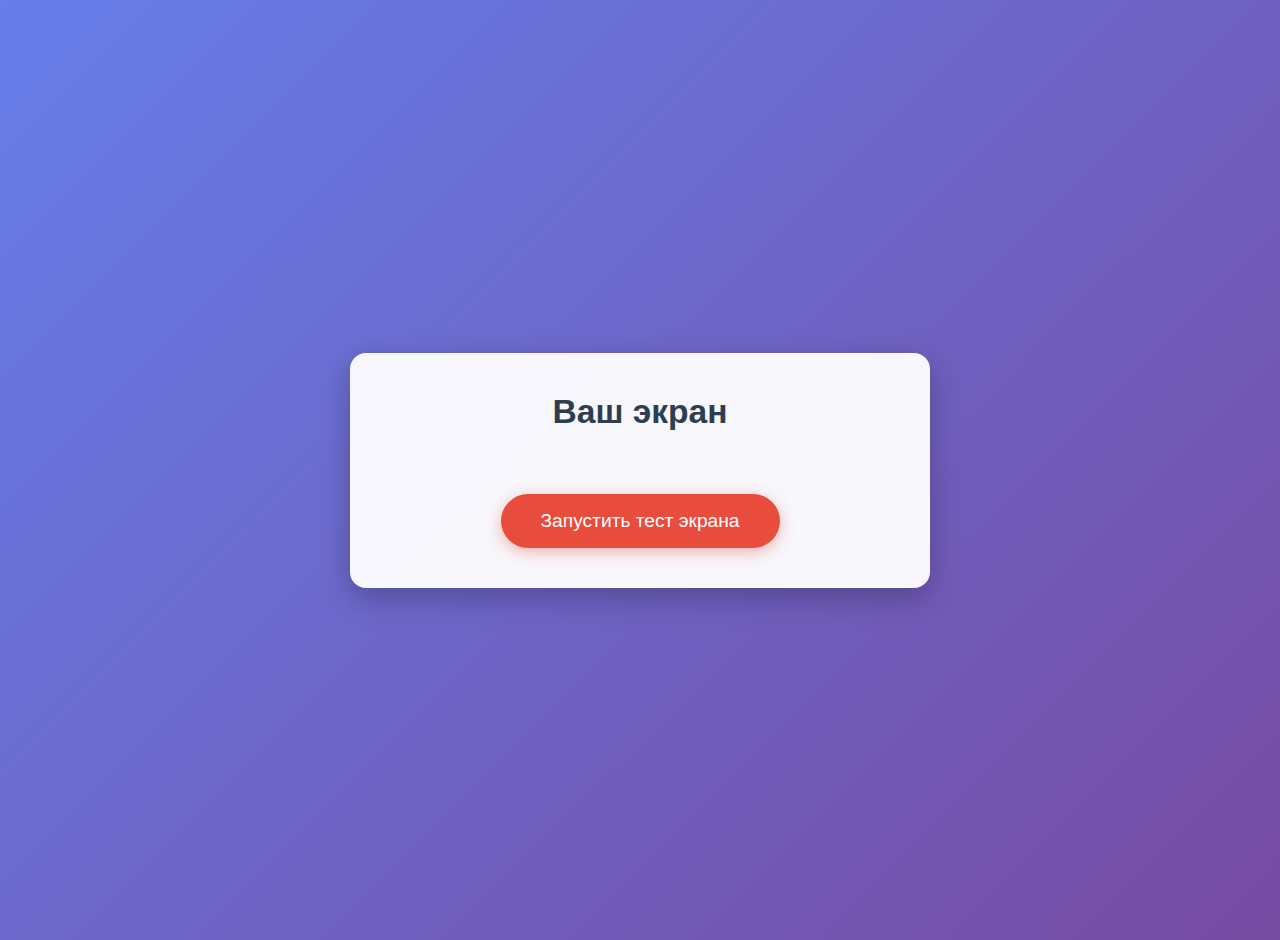
<file: index.html>
<!DOCTYPE html>
<html lang="ru">
<head>
  <meta charset="UTF-8" />
  <meta name="viewport" content="width=device-width, initial-scale=1.0"/>
  <title>Экран</title>
  <link rel="stylesheet" href="styles.css">
</head>
<body>
  <div class="container">
    <h1>Ваш экран</h1>
    
    <dl class="specs" id="screen-info"></dl>

    <button id="start-test">Запустить тест экрана</button>
  </div>

  <div id="fullscreen-test">
    <div id="mixed-palette" style="display: none;"></div>
  </div>

  <script src="script.js"></script>
</body>
</html>
</file>
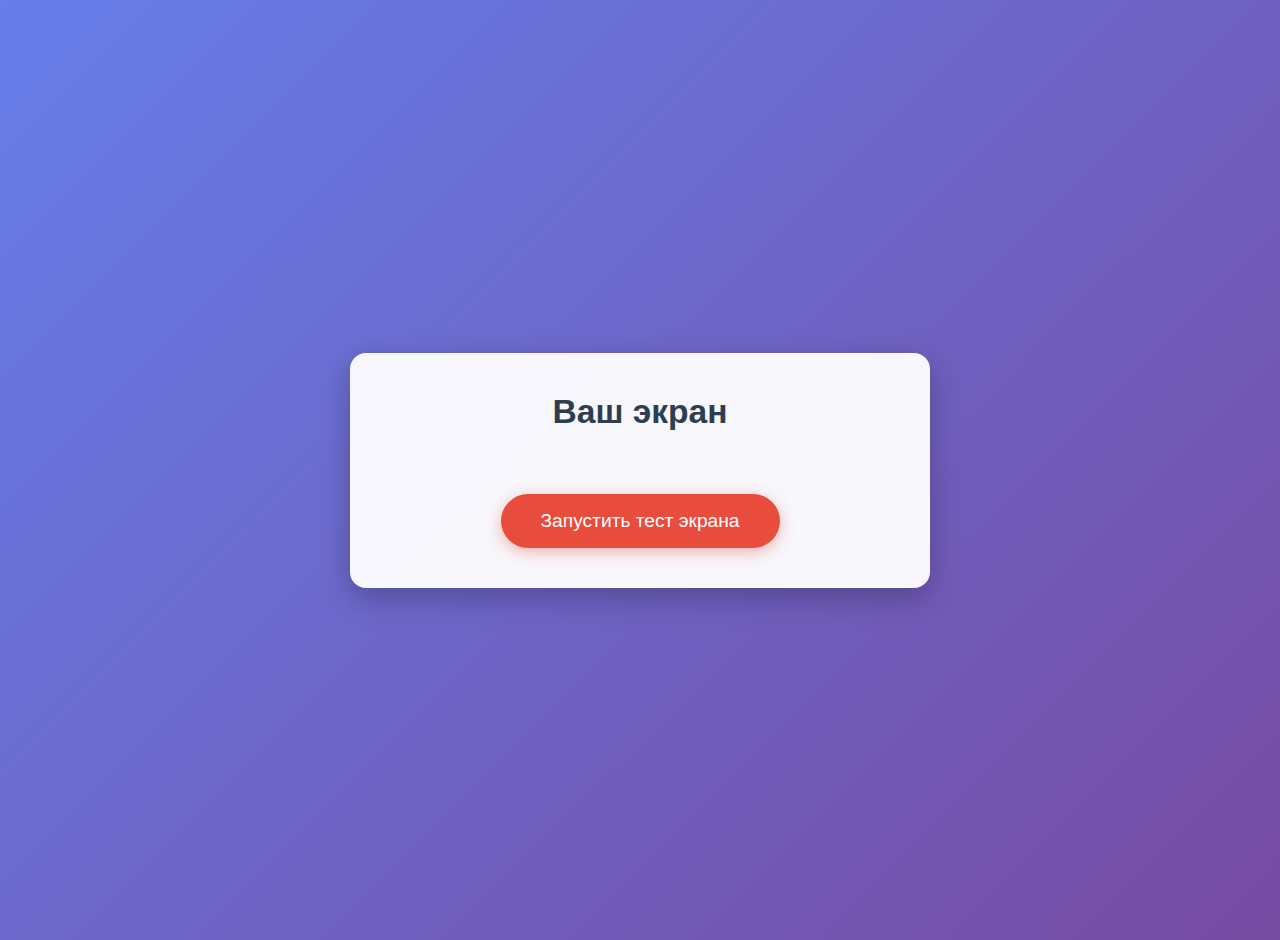
<file: site/index.html>
<!DOCTYPE html>
<html lang="ru">
<head>
  <meta charset="UTF-8" />
  <meta name="viewport" content="width=device-width, initial-scale=1.0"/>
  <title>Экран</title>
  <link rel="stylesheet" href="styles.css">
</head>
<body>
  <div class="container">
    <h1>Ваш экран</h1>
    
    <dl class="specs" id="screen-info"></dl>

    <button id="start-test">Запустить тест экрана</button>
  </div>

  <div id="fullscreen-test">
    <div id="mixed-palette" style="display: none;"></div>
  </div>

  <script src="script.js"></script>
</body>
</html>
</file>
<file: styles.css>
body {
    font-family: -apple-system, BlinkMacSystemFont, 'Segoe UI', Roboto, sans-serif;
    background: linear-gradient(135deg, #667eea, #764ba2);
    color: white;
    margin: 0;
    padding: 20px;
    min-height: 100vh;
    display: flex;
    justify-content: center;
    align-items: center;
  }
  
  .container {
    background: rgba(255, 255, 255, 0.95);
    color: #222;
    border-radius: 16px;
    box-shadow: 0 10px 30px rgba(0, 0, 0, 0.25);
    padding: 40px 30px;
    max-width: 520px;
    width: 100%;
    text-align: center;
  }
  
  h1 {
    margin: 0 0 28px;
    font-size: 2.1rem;
    color: #2c3e50;
  }
  
  .specs {
    display: grid;
    grid-template-columns: 1fr 2fr;
    gap: 12px 20px;
    text-align: left;
    margin-bottom: 35px;
    font-size: 1.1rem;
  }
  
  .specs dt {
    font-weight: 600;
    color: #555;
  }
  
  .specs dd {
    margin: 0;
    color: #333;
  }
  
  button {
    background: #e74c3c;
    color: white;
    border: none;
    padding: 16px 40px;
    font-size: 1.2rem;
    border-radius: 50px;
    cursor: pointer;
    transition: all 0.25s;
    box-shadow: 0 4px 15px rgba(231, 76, 60, 0.4);
  }
  
  button:hover {
    background: #c0392b;
    transform: translateY(-2px);
    box-shadow: 0 8px 25px rgba(231, 76, 60, 0.5);
  }
  
  /* Тест экрана */
  #fullscreen-test {
    position: fixed;
    inset: 0;
    display: none;
    z-index: 9999;
    cursor: pointer;
    transition: background-color 0.4s ease;
  }
  
  #mixed-palette {
    width: 100%;
    height: 100%;
    background: linear-gradient(90deg, 
      #ff0000, #ff7f00, #ffff00, #00ff00, 
      #0000ff, #4b0082, #9400d3);
    background-size: 400% 400%;
    animation: rainbow 12s ease infinite;
  }
  
  @keyframes rainbow {
    0%   { background-position: 0% 50% }
    50%  { background-position: 100% 50% }
    100% { background-position: 0% 50% }
  }
</file>
<file: site/styles.css>
body {
    font-family: -apple-system, BlinkMacSystemFont, 'Segoe UI', Roboto, sans-serif;
    background: linear-gradient(135deg, #667eea, #764ba2);
    color: white;
    margin: 0;
    padding: 20px;
    min-height: 100vh;
    display: flex;
    justify-content: center;
    align-items: center;
  }
  
  .container {
    background: rgba(255, 255, 255, 0.95);
    color: #222;
    border-radius: 16px;
    box-shadow: 0 10px 30px rgba(0, 0, 0, 0.25);
    padding: 40px 30px;
    max-width: 520px;
    width: 100%;
    text-align: center;
  }
  
  h1 {
    margin: 0 0 28px;
    font-size: 2.1rem;
    color: #2c3e50;
  }
  
  .specs {
    display: grid;
    grid-template-columns: 1fr 2fr;
    gap: 12px 20px;
    text-align: left;
    margin-bottom: 35px;
    font-size: 1.1rem;
  }
  
  .specs dt {
    font-weight: 600;
    color: #555;
  }
  
  .specs dd {
    margin: 0;
    color: #333;
  }
  
  button {
    background: #e74c3c;
    color: white;
    border: none;
    padding: 16px 40px;
    font-size: 1.2rem;
    border-radius: 50px;
    cursor: pointer;
    transition: all 0.25s;
    box-shadow: 0 4px 15px rgba(231, 76, 60, 0.4);
  }
  
  button:hover {
    background: #c0392b;
    transform: translateY(-2px);
    box-shadow: 0 8px 25px rgba(231, 76, 60, 0.5);
  }
  
  /* Тест экрана */
  #fullscreen-test {
    position: fixed;
    inset: 0;
    display: none;
    z-index: 9999;
    cursor: pointer;
    transition: background-color 0.4s ease;
  }
  
  #mixed-palette {
    width: 100%;
    height: 100%;
    background: linear-gradient(90deg, 
      #ff0000, #ff7f00, #ffff00, #00ff00, 
      #0000ff, #4b0082, #9400d3);
    background-size: 400% 400%;
    animation: rainbow 12s ease infinite;
  }
  
  @keyframes rainbow {
    0%   { background-position: 0% 50% }
    50%  { background-position: 100% 50% }
    100% { background-position: 0% 50% }
  }
</file>
